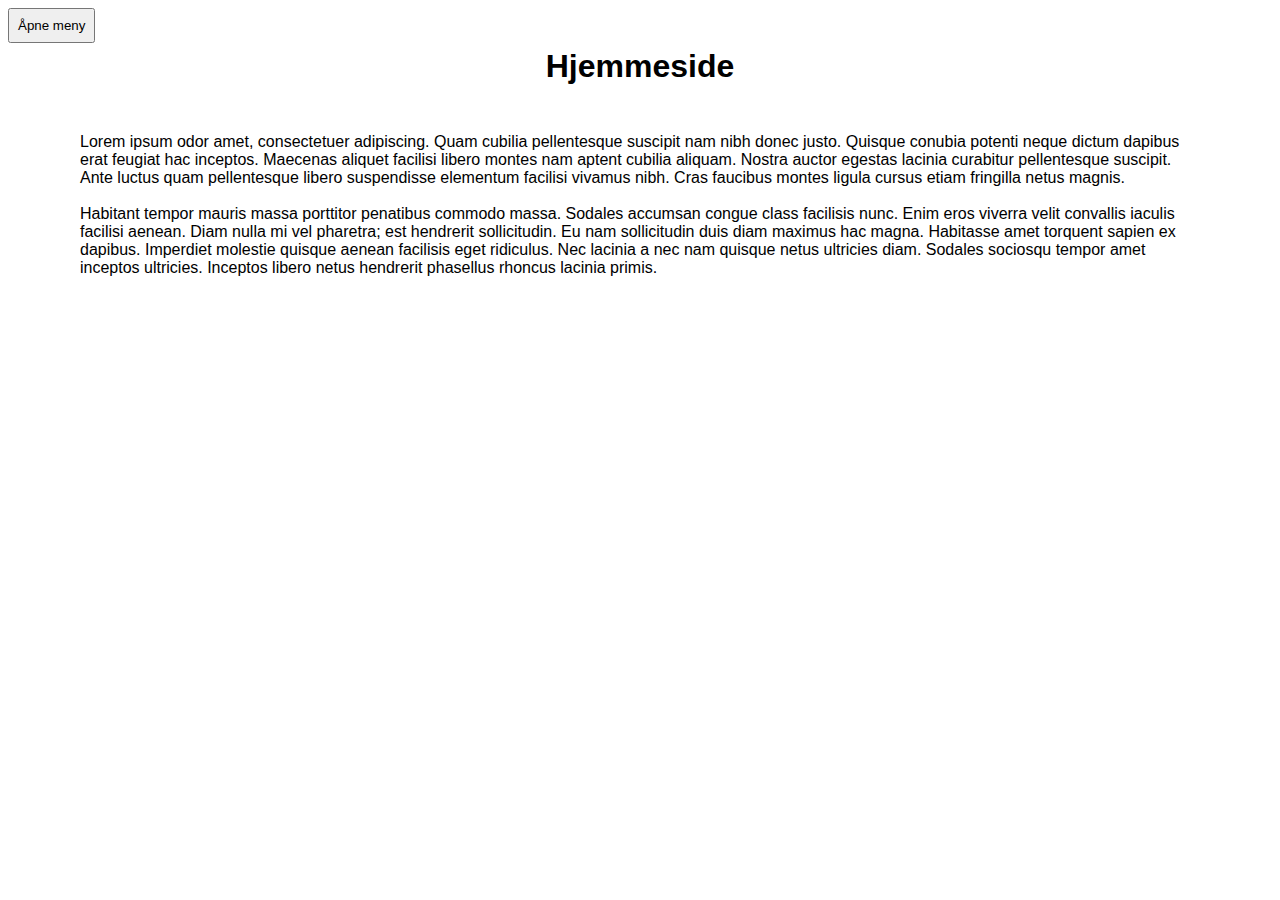
<file: index.html>
<!doctype html>

<html lang="no">
    <head>
        <meta charset="utf-8">

        <title>Elvebakken 35</title>

        <!-- Load external CSS styles -->
        <link rel="stylesheet" href="styles.css">

    </head> 

    <body>

        <div id="sidebar">
            <button id="closemenu">&times;</button>
            <h2>Links til andre sider</h2>
            <ul class="links">
                <li><a href="https://elvit1-blokka-35.w3spaces.com/quiz/index.html">Quiz Om Datamaskiner</a></li>
            </ul>
        </div>

        <button id="openmenu">Åpne meny</button>
        <div class="maincontent">
            <h1>Hjemmeside</h1>
            <p>
                Lorem ipsum odor amet, consectetuer adipiscing. 
                Quam cubilia pellentesque suscipit nam nibh donec justo. 
                Quisque conubia potenti neque dictum dapibus erat feugiat hac inceptos.
                Maecenas aliquet facilisi libero montes nam aptent cubilia aliquam.
                Nostra auctor egestas lacinia curabitur pellentesque suscipit. 
                Ante luctus quam pellentesque libero suspendisse elementum facilisi vivamus nibh.
                Cras faucibus montes ligula cursus etiam fringilla netus magnis. <br><br>

                Habitant tempor mauris massa porttitor penatibus commodo massa. 
                Sodales accumsan congue class facilisis nunc.
                Enim eros viverra velit convallis iaculis facilisi aenean.
                Diam nulla mi vel pharetra; est hendrerit sollicitudin. 
                Eu nam sollicitudin duis diam maximus hac magna.
                Habitasse amet torquent sapien ex dapibus. 
                Imperdiet molestie quisque aenean facilisis eget ridiculus. 
                Nec lacinia a nec nam quisque netus ultricies diam. Sodales sociosqu tempor
                amet inceptos ultricies. Inceptos libero netus hendrerit phasellus rhoncus lacinia primis.
            </p>
        </div>
    
        <script src="scripts.js"></script>    
    </body>

</html>
</file>
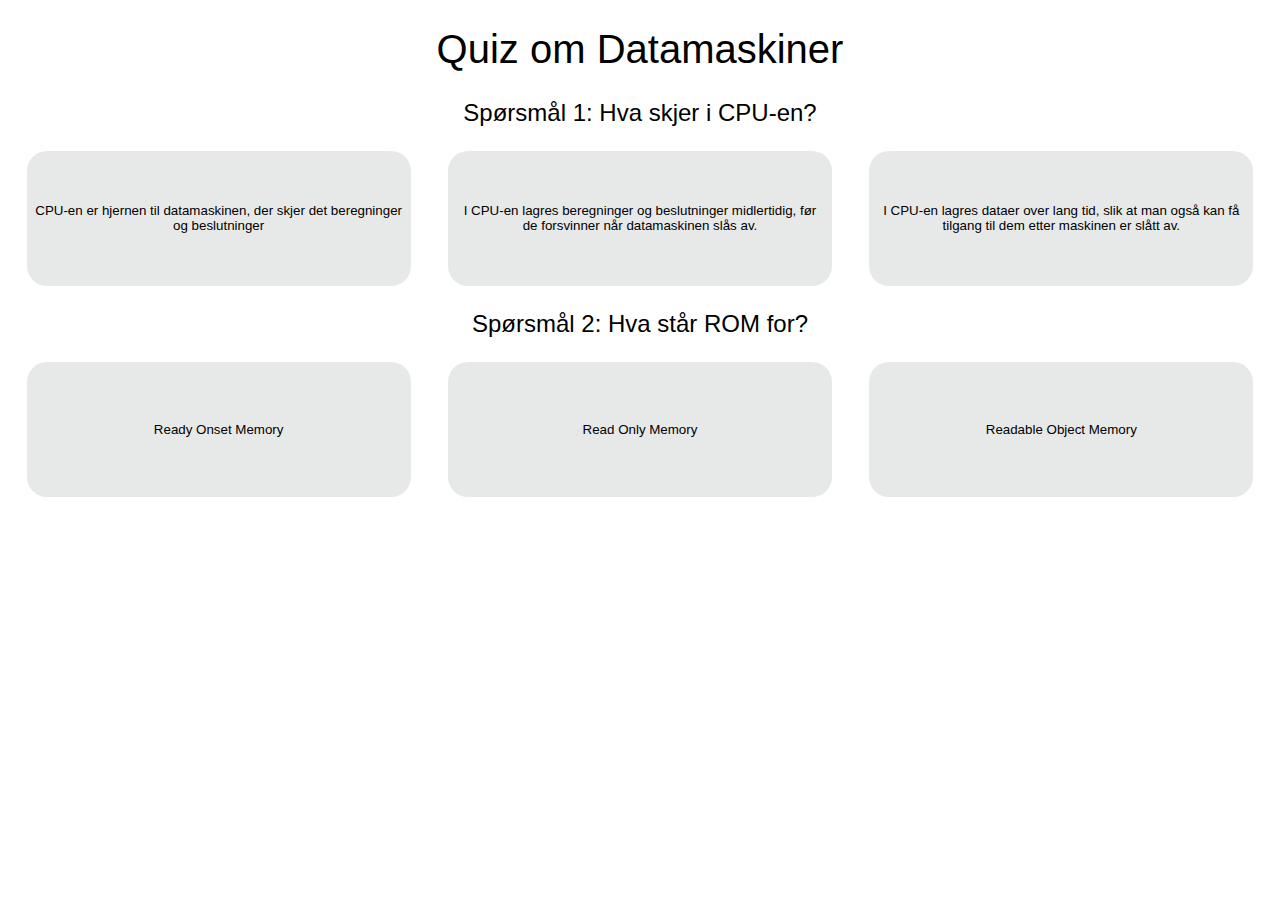
<file: quiz/index.html>
<!doctype html>

<html lang="no">
    <head>
        <meta charset="utf-8">

        <title>Quiz</title>

        <!-- Load external CSS styles -->
        <link rel="stylesheet" href="styles.css">
        <meta name="viewport" content="width=device-width, initial-scale=1.0">

        

    </head> 

    <body>

        <h1>Quiz om Datamaskiner</h1>

        <p class="spørsmål">Spørsmål 1: Hva skjer i CPU-en?</p>
        <div class="alternativer">
            <button class="alternativ spørsmål1" id="riktig1" >CPU-en er hjernen til datamaskinen, der skjer det beregninger og beslutninger</button>
            <button class="alternativ spørsmål1" >I CPU-en lagres beregninger og beslutninger midlertidig, før de forsvinner når datamaskinen slås av.</button>
            <button class="alternativ spørsmål1">I CPU-en lagres dataer over lang tid, slik at man også kan få tilgang til dem etter maskinen er slått av. </button>
        </div>

        <p class="spørsmål">Spørsmål 2: Hva står ROM for?</p>
        <div class="alternativer">
            <button class="alternativ spørsmål2" >Ready Onset Memory</button>
            <button class="alternativ spørsmål2" id="riktig2">Read Only Memory</button>
            <button class="alternativ spørsmål2">Readable Object Memory </button>
        </div>

        <script src="scripts.js"></script>
        
    </body>

</html>
</file>
<file: styles.css>
/* Place your CSS styles in this file */
* {
  margin: 0;
  padding: 0;
}

body {
    font-family: -apple-system, BlinkMacSystemFont, 'Segoe UI', Roboto, Oxygen, Ubuntu, Cantarell, 'Open Sans', 'Helvetica Neue', sans-serif;
}
h1 {
    text-align: center;
    font-weight: bold;
    padding: 3rem;
}

.links {
    list-style-type: none; 
    padding: 0;
    text-align: center; 
    margin: 20px;
}

.links li {
    margin: 10px 0; 
    background-color: white;
    padding: 0.5rem;
    border-radius: 20px;
}

.links li:hover {
    background-color: lightgray;
}

.links a {
    text-decoration: none;
    padding: 10px 20px; 
    color: black;
}

#sidebar {
    width: 300px;
    height: 100vh;
    background-color: black;
    position: fixed;
    padding: 0.7rem;
    z-index: 2;
    display: none;
}

#sidebar h2 {
    text-align: center;
    color: white;
}

.maincontent {
    padding-left: 5rem;
    padding-right: 5rem;
}


#closemenu {
    display: none;
}

#openmenu {
    position: fixed;
    padding: 0.5rem;
    margin: 0.5rem;
}

#closemenu {
    display: block;
    margin: 0.5rem;
    z-index: 99;
    width: fit-content;
    align-self: flex-end;
    background: none;
    color: white;
    border: none;
    font-size: xx-large;
}
</file>
<file: quiz/styles.css>
/* Place your CSS styles in this file */

* {
    font-family: "Source Sans Pro", sans-serif;
     box-sizing: border-box;
}
h1 {
    text-align: center;
    font-weight: normal;
    font-size: 250%;
}

.spørsmål {
    text-align: center;
    font-size: x-large;
}

.alternativer {
    display: flex;
    flex-direction: row;
    justify-content: space-around;
    
}

.alternativ {
    background-color: rgb(231, 233, 233);
    padding: 0.5rem;
    border-radius: 20px;
    height: 15vh;
    width: 30vw;
    border: none;
}

@media (max-width: 950px){
    .alternativer{
        flex-direction: column;
        align-items: center;
    }

    .alternativ {
        width: 50vw;
        margin-bottom: 2rem;
    }

    h1 {
        font-size: 150%;
    }

    .spørsmål {
        font-size: large;
    }
}

@media (max-width: 700px){

    .alternativ {
        width: 80vw;
    }
}
</file>
